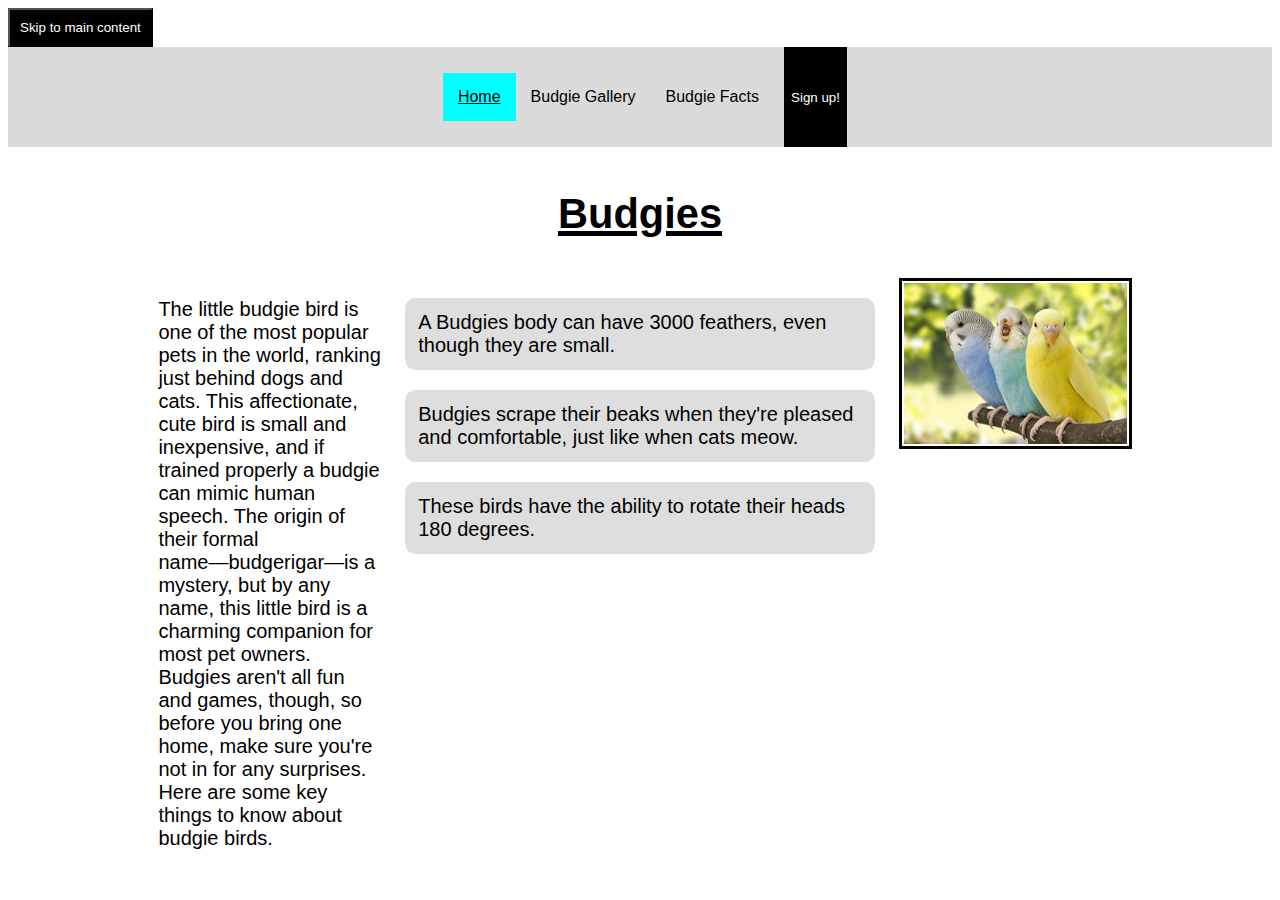
<file: index.html>
<!DOCTYPE html>
<html lang="en">
<head>
    <meta charset="UTF-8">
    <meta name="viewport" content="width=device-width, initial-scale=1.0">
    <title>Grid
    </title>
    <link rel="stylesheet" href="style.css">
</head>
<main>
    <header>
        <button href="#skip" id="maincontent">Skip to main content</button>
        <nav>
            <ul>
                <a class="active">Home</a>
                <a href="gallery.html">Budgie Gallery</a>
                <a href="facts.html">Budgie Facts</a>
            </ul>
            <button>Sign up!</button>
        </nav>
    </header>
<body>

    <div id="mc">

        <h1>Budgies</h1>
        <div id="mcgrid">
            <div class="item item-1">
                <p  id="skip">The little budgie bird is one of the most popular pets in the world, ranking just behind dogs and cats. This affectionate, cute bird is small and inexpensive, and if trained properly a budgie can mimic human speech. The origin of their formal name―budgerigar―is a mystery, but by any name, this little bird is a charming companion for most pet owners. 

                Budgies aren't all fun and games, though, so before you bring one home, make sure you're not in for any surprises. Here are some key things to know about budgie birds. </p>
            </div>
            <div class="item item-2">
                <div class="facts"><p>A Budgies body can have 3000 feathers, even though they are small.</p></div>
                <div class="facts"><p>Budgies scrape their beaks when they're pleased and comfortable, just like when cats meow.</p></div>
                <div class="facts"><p>These birds have the ability to rotate their heads 180 degrees.</p></div>
            </div>
            <div class="item item-3"><img src="mainbudgies.jpg" alt="Picture of budgies standing on a tree branch in the wild"></div>
        </div> 
        
    </div>

</body>
</main>
</html>
</file>
<file: style.css>
nav{
    display: flex;
    justify-content: center;
    font-family: 'Franklin Gothic Medium', 'Arial Narrow', Arial, sans-serif;
    background-color: #dbdbdb;
}

ul{
    display: flex;
    list-style-type: none;
    padding: 10px;
    flex-wrap: wrap;
}

a{
    padding: 15px;
    text-decoration: none;
    color: black;
}

a:hover{
    background-color: rgb(191, 238, 238);
    transition: 0.3s linear;
}

.active:hover{
    background: aqua;
}

#maincontent{
    background: black;
    color: white;
    text-decoration: none;
    font-family: 'Franklin Gothic Medium', 'Arial Narrow', Arial, sans-serif;
    padding: 10px;
    display: flex;
    width: fit-content;
}


nav button{
    width: 5%;
    border: none;
    background-color: black;
    color: white;
    font-family: 'Franklin Gothic Medium', 'Arial Narrow', Arial, sans-serif;
}

.active{
    background-color: aqua;
    text-decoration: underline;
}

nav button:hover{
    background-color: rgb(90, 90, 90);
    transition: 0.2s linear;
}

#mc{
    margin: 10px;
    padding: 5px;
}

#mc h1{
    font-family: 'Franklin Gothic Medium', 'Arial Narrow', Arial, sans-serif;
    text-align: center;
    font-size: 260%;
    text-decoration: underline 5px solid black;
}

p{
    font-family: 'Franklin Gothic Medium', 'Arial Narrow', Arial, sans-serif;
    font-size: 20px;
}

.item{
    padding: 7px;
    margin: 5px;
}

#mcgrid{
    display: grid;
    grid-template-columns: repeat(4, 20%);
    grid-template-rows: repeat(4, 125px);
    justify-content: center;
}

.item-1{
    grid-row: 1 / 5;
    min-width: 100px;
}

.item-2{
    grid-row: 1 / 4;
    grid-column: 2 / 4;
}

.item-3{
    grid-row: 1 / 3;
}

.item-3 img{
    width: 100%;
    border: 3px solid black;
    padding: 2px;
}

.facts{
    background-color: rgb(222, 222, 222);
    border-radius: 10px;
}

.facts p{
    padding: 13px;
}

#imggallery{
    display: flex;
    max-width: 1920px;
    width: 100%;
    flex-wrap: wrap;
    justify-content: center;
}

#imggallery img{
  width: 250px;
  height: 250px;
  object-fit: cover;
  object-position: center;
  margin: 10px;
}

#imggallery img:hover{
    opacity: 75%;
    cursor: pointer;
    width: 325px;
    height: 325px;
    border: 4px solid black;
    transition: 0.2s linear;
}

#budgiefacts{
    display: grid;
    grid-template-columns: repeat(2, 50%);
    grid-template-rows: repeat(3, 200px);
    
}

.factualinfo{
    background-color: rgb(207, 207, 207);
    margin: 25px;
    padding: 6px;
    padding-right: 20px;
    font-size: 120%;
    width: 40%;
    font-family: 'Franklin Gothic Medium', 'Arial Narrow', Arial, sans-serif;
    border-radius: 10px;
    border: 2px solid rgb(189, 189, 189);
}

.factualinfo li{
    list-style-type: disc;
}

#budgiefacts img{
    width: 40%;
}
</file>
